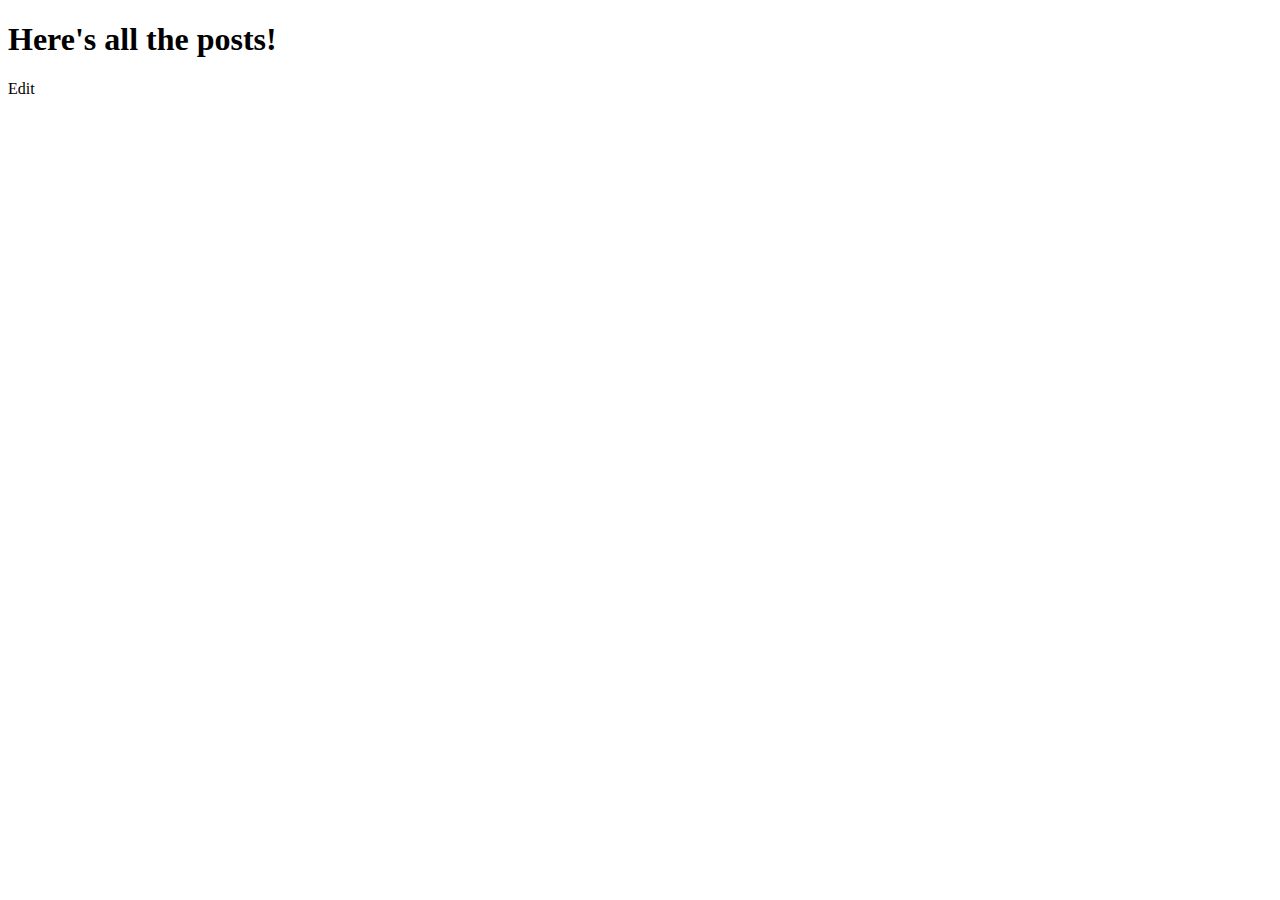
<file: src/main/resources/templates/posts/index.html>
<!DOCTYPE html>
<html xmlns:th="http://www.thymeleaf.org" lang="en">
<head th:replace="fragments/head :: main-header('All posts')"></head>
<body>
<nav th:replace="fragments/navbar :: mainNavbar"></nav>

<h1>Here's all the posts!</h1>
<div class="container">
    <div class="row">
        <div class="col-md-6" th:each="post : ${posts}">
            <h2>
                <!--<a th:href="${'/posts/' + post.id}" th:text="${post.title}"></a>-->
                <a th:href="@{/posts/{id}(id=${post.id})}" th:text="${post.title}"></a>
            </h2>
            <a class="btn btn-sm btn-warning" th:href="@{/posts/{id}/edit(id=${post.id})}">Edit</a>
            <p th:text="${post.body}"></p>
        </div>
    </div>
</div>


<footer th:include="fragments/footer :: footer"></footer>
</body>
</html>




<!--<!DOCTYPE html>-->
<!--<html xmlns="http://www.w3.org/1999/xhtml" xmlns:th="http://www.thymeleaf.org" lang="en">-->
<!--<head th:replace="fragments/head :: main-header('All posts')"></head>-->
<!--<body>-->
<!--<nav th:replace="fragments/navbar :: mainNavbar"></nav>-->

<!--&lt;!&ndash; Content of the page &ndash;&gt;-->
<!--<div th:each="post : ${posts}">-->
    <!--<h1>-->
        <!--&lt;!&ndash;<a th:href="${'/posts/' + post.id}" th:text="${post.title}"></a>&ndash;&gt;-->
        <!--<a th:href="@{/posts/{id}(id=${post.id})}" th:text="${post.title}"></a>-->
        <!--<a th:href="@{/posts/{id}/edit(id=${post.id})}" th:text="${'edit' + ''}"></a>-->
    <!--</h1>-->
    <!--<p th:text="${post.body}"></p>-->
<!--</div>-->

<!--<footer th:include="fragments/footer :: footer"></footer>-->
<!--<div th:replace="fragments/footer :: scripts"></div>-->
<!--</body>-->
<!--</html>-->
</file>
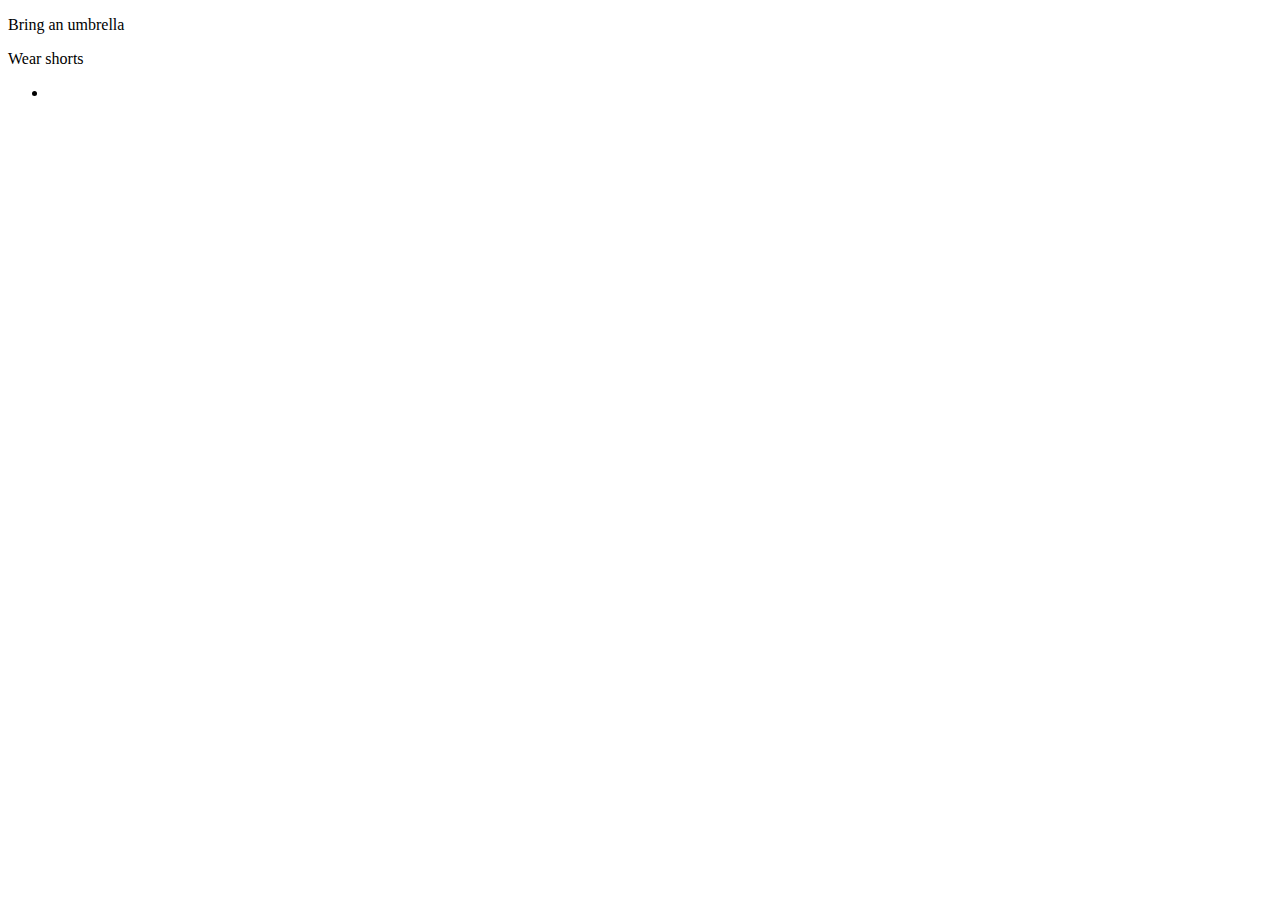
<file: src/main/resources/templates/hello.html>
<!DOCTYPE html>
<html xmlns:th="http://www.thymeleaf.org">
<head th:replace="fragments/head :: main-header('Hello World')"></head>
<body>

<nav th:replace="fragments/navbar :: mainNavbar"></nav>

<div>
    <p th:text="${name}"></p>
</div>

<div class="days">

    <p th:if="${rainy == true}">
        Bring an umbrella
    </p>

    <p th:unless="${rainy == true}">
        Wear shorts
    </p>

    <!--Another way to do it-->
    <!--<p th:if="${rainy != true}">-->
    <!--Wear shorts-->
    <!--</p>-->

</div>
<!--The th:each attribute repeats the tag as many items exists in the list -->
<ul th:if="${names.size() != 0}">
    <li th:each="nm : ${names}" th:text="${nm}"></li>
</ul>


</body>
</html>
</file>
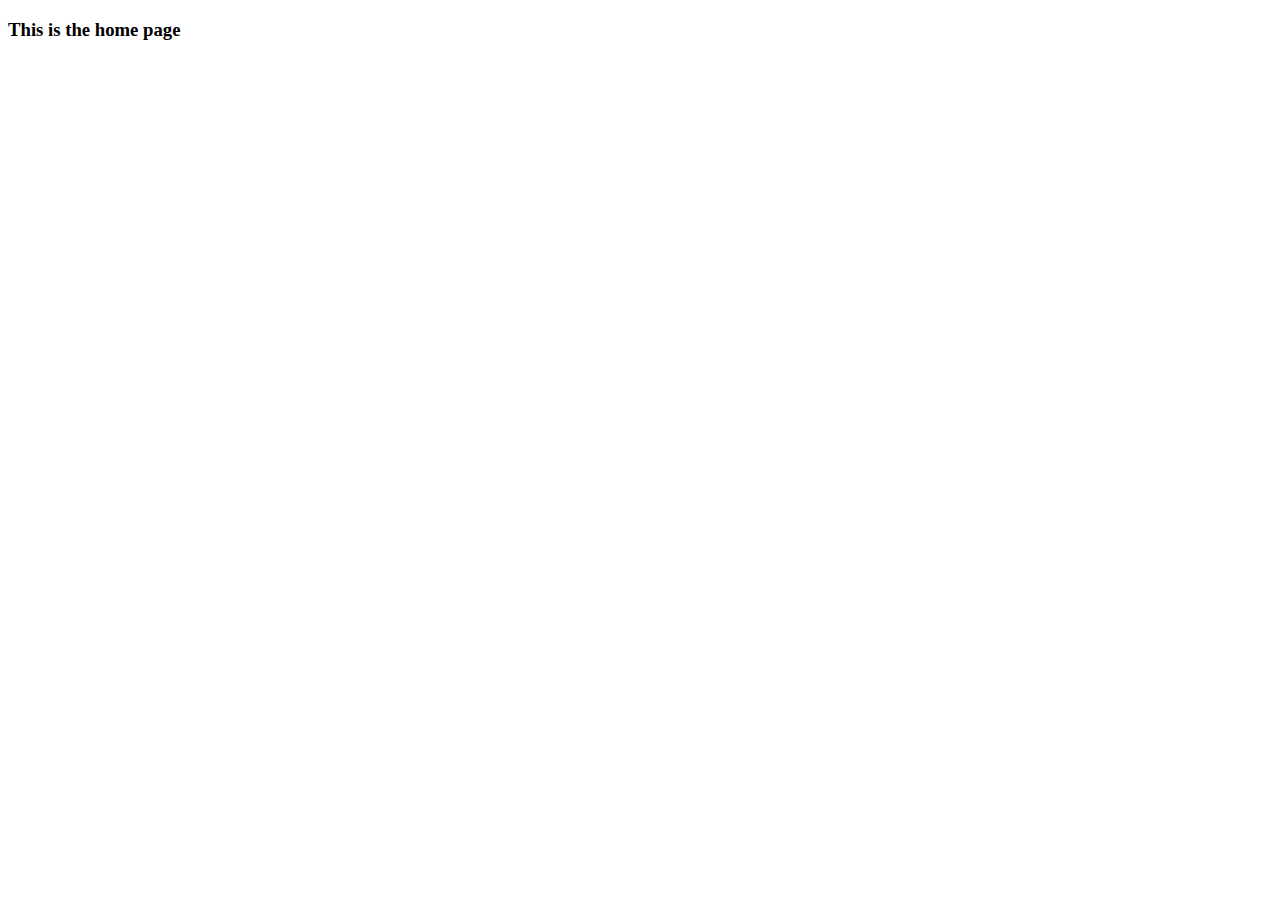
<file: src/main/resources/templates/home.html>
<!DOCTYPE html>
<html xmlns:th="http://www.thymeleaf.org">
<head th:replace="fragments/head :: main-header('Home page')"></head>
<body>

<nav th:replace="fragments/navbar :: mainNavbar"></nav>

<h3>This is the home page</h3>

<!--<footer th:include="fragments/footer :: scripts"></footer>-->

</body>
</html>
</file>
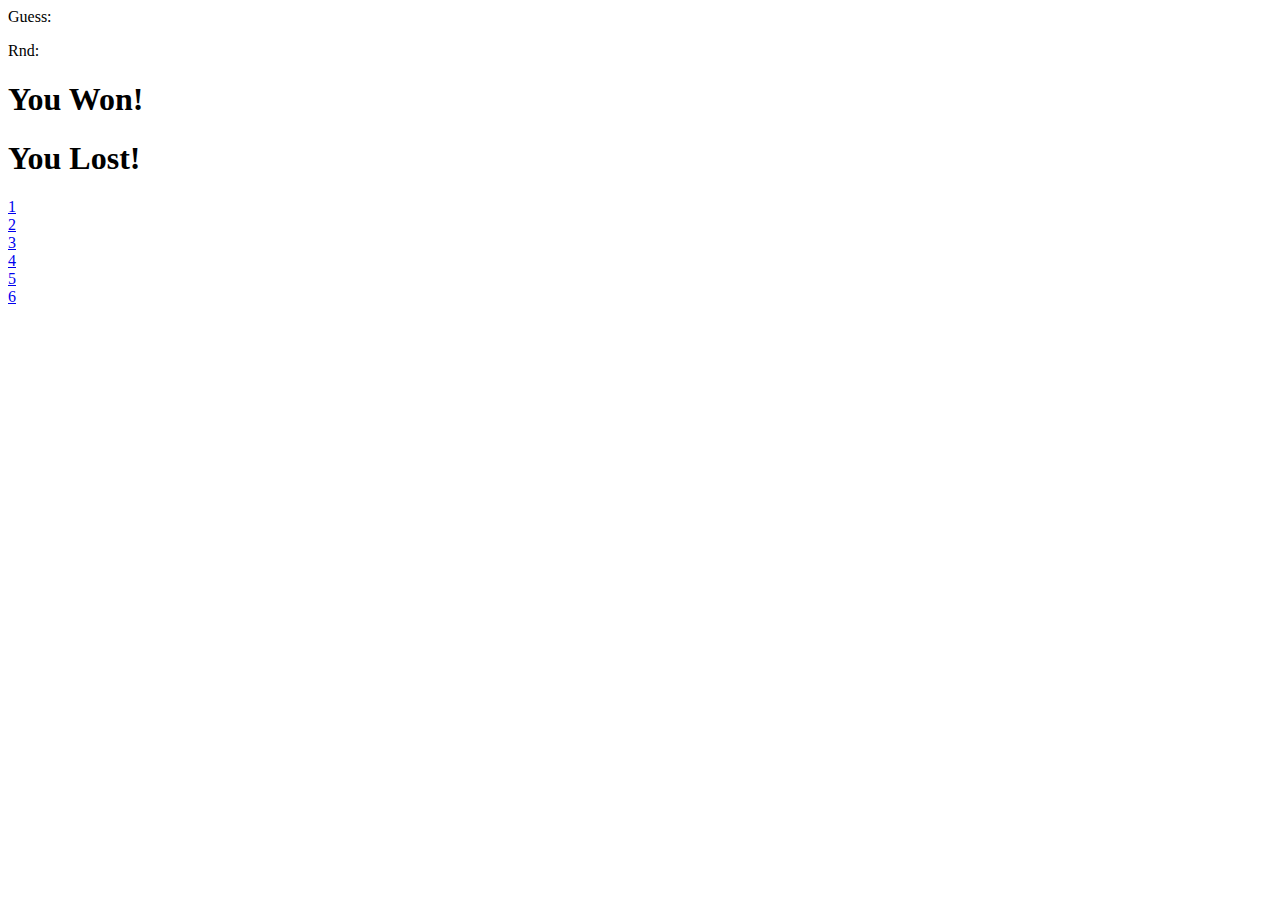
<file: src/main/resources/templates/rolldice.html>
<!DOCTYPE html>
<html xmlns:th="http://www.thymeleaf.org" lang="en">
<head th:replace="fragments/head :: main-header('Roll Dice')"></head>
<body>

<div th:if="${guess != null}">
    Guess:
    <p th:text="${guess}"></p>
    Rnd:
    <p th:text="${rnd}"></p>

    <h1 th:if="${win}">You Won!</h1>
    <h1 th:if="${!win}">You Lost!</h1>
</div>

<li><a href="/roll-dice/1">1</a></li>
<li><a href="/roll-dice/2">2</a></li>
<li><a href="/roll-dice/3">3</a></li>
<li><a href="/roll-dice/4">4</a></li>
<li><a href="/roll-dice/5">5</a></li>
<li><a href="/roll-dice/6">6</a></li>


<footer th:include="fragments/footer :: footer"></footer>

</body>
</html>






<!--<!DOCTYPE html>-->
<!--<html xmlns:th="http://www.thymeleaf.org" lang="en">-->
<!--<head th:replace="fragments/head :: main-header('Roll Dice')"></head>-->
<!--<body>-->

<!--<div th:if="${guess != null}">-->
    <!--Guess:-->
    <!--<p th:text="${guess}"></p>-->
    <!--Rnd:-->
    <!--<p th:text="${rnd}"></p>-->

    <!--<h1 th:if="${win}">You Won!</h1>-->
    <!--<h1 th:if="${!win}">You Lost!</h1>-->
<!--</div>-->

<!--<li><a href="/roll-dice/1">1</a></li>-->
<!--<li><a href="/roll-dice/2">2</a></li>-->
<!--<li><a href="/roll-dice/3">3</a></li>-->
<!--<li><a href="/roll-dice/4">4</a></li>-->
<!--<li><a href="/roll-dice/5">5</a></li>-->
<!--<li><a href="/roll-dice/6">6</a></li>-->


<!--<footer th:include="fragments/footer :: footer"></footer>-->

<!--</body>-->
<!--</html>-->
</file>
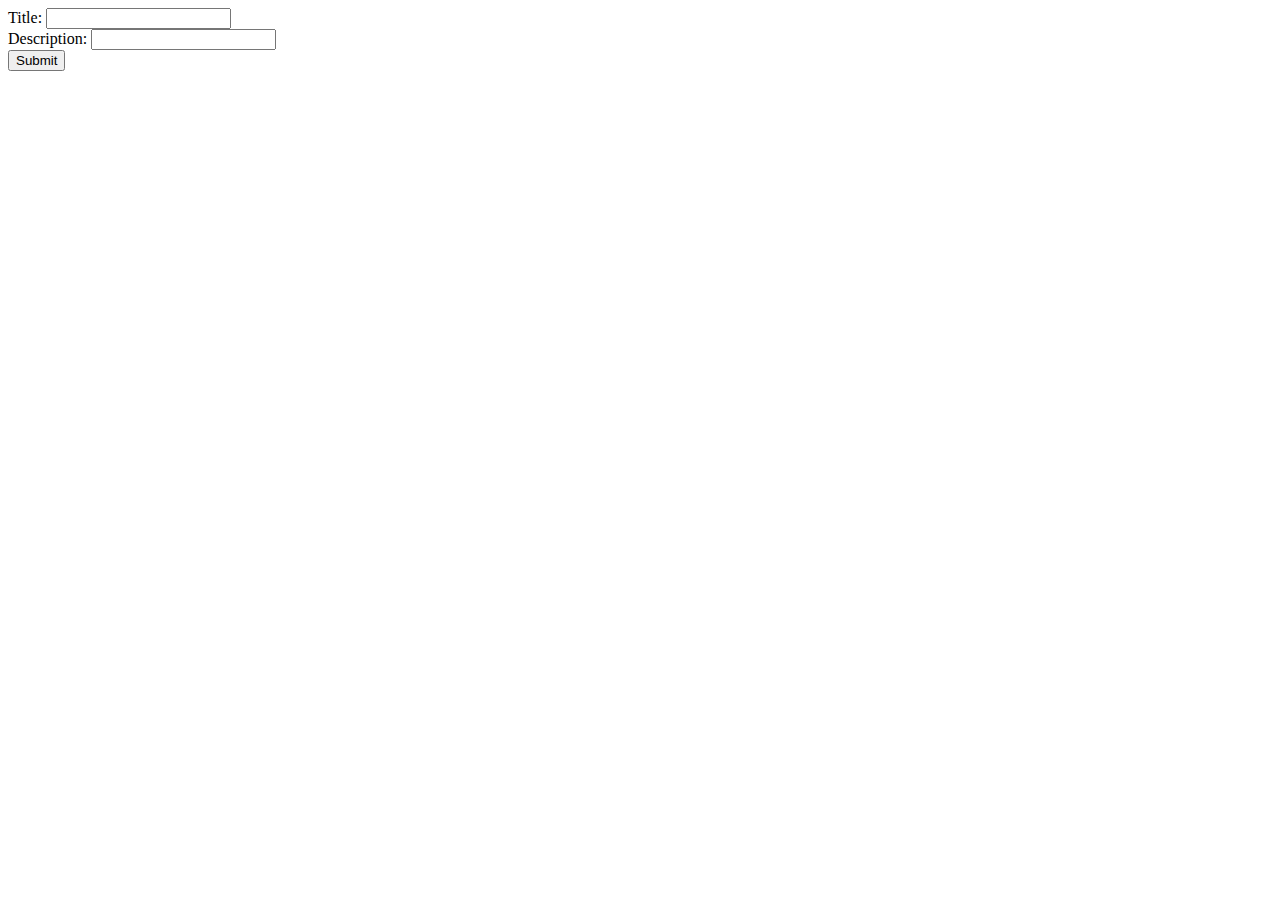
<file: src/main/resources/templates/ads/create.html>
<!doctype html>
<html xmlns="http://www.w3.org/1999/xhtml" xmlns:th="http://www.thymeleaf.org">
<head th:include="fragments/head :: main-header('Create an ad')">
</head>
<body>
<nav th:replace="fragments/navbar :: mainNavbar" />

<form th:action="@{/ads/create}" method="post" th:object="${ad}">
    Title:
    <input th:field="*{title}" />
    <br />
    Description:
    <input th:field="*{description}" />
    <br />
    <input type="submit" />
</form>

<footer th:include="fragments/footer :: footer"></footer>
</body>
</html>
</file>
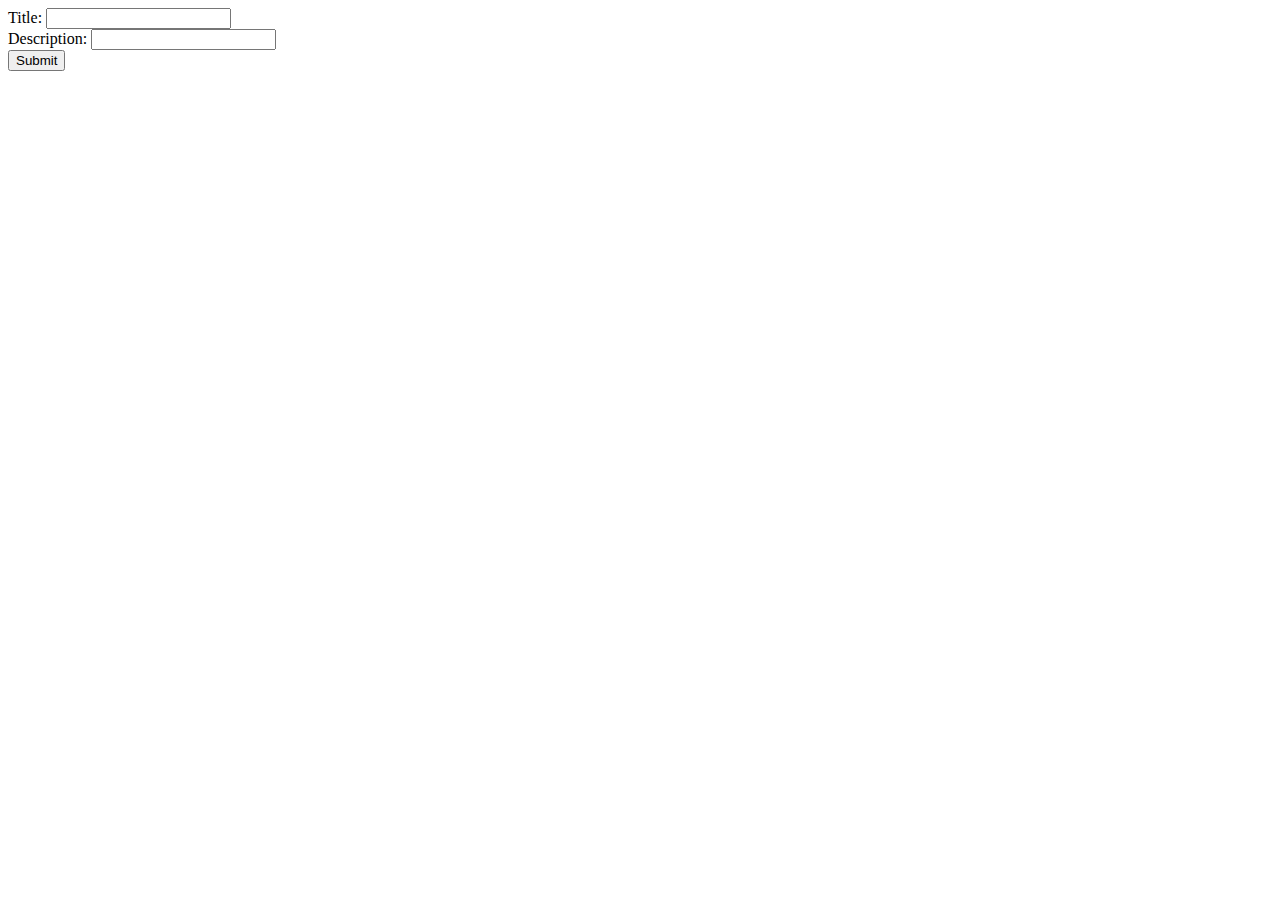
<file: src/main/resources/templates/ads/edit.html>
<!doctype html>
<html xmlns="http://www.w3.org/1999/xhtml" xmlns:th="http://www.thymeleaf.org">
<head>
    <meta charset="UTF-8" />
    <meta name="viewport" content="width=device-width, initial-scale=1" />
    <title></title>
</head>
<body>

<form th:action="${'/ads/' + ad.id + '/edit'}" method="post" th:object="${ad}">
    Title:
    <input th:field="*{title}" />
    <br />
    Description:
    <input th:field="*{description}" />
    <br />
    <input type="submit" />
</form>

</body>
</html>
</file>
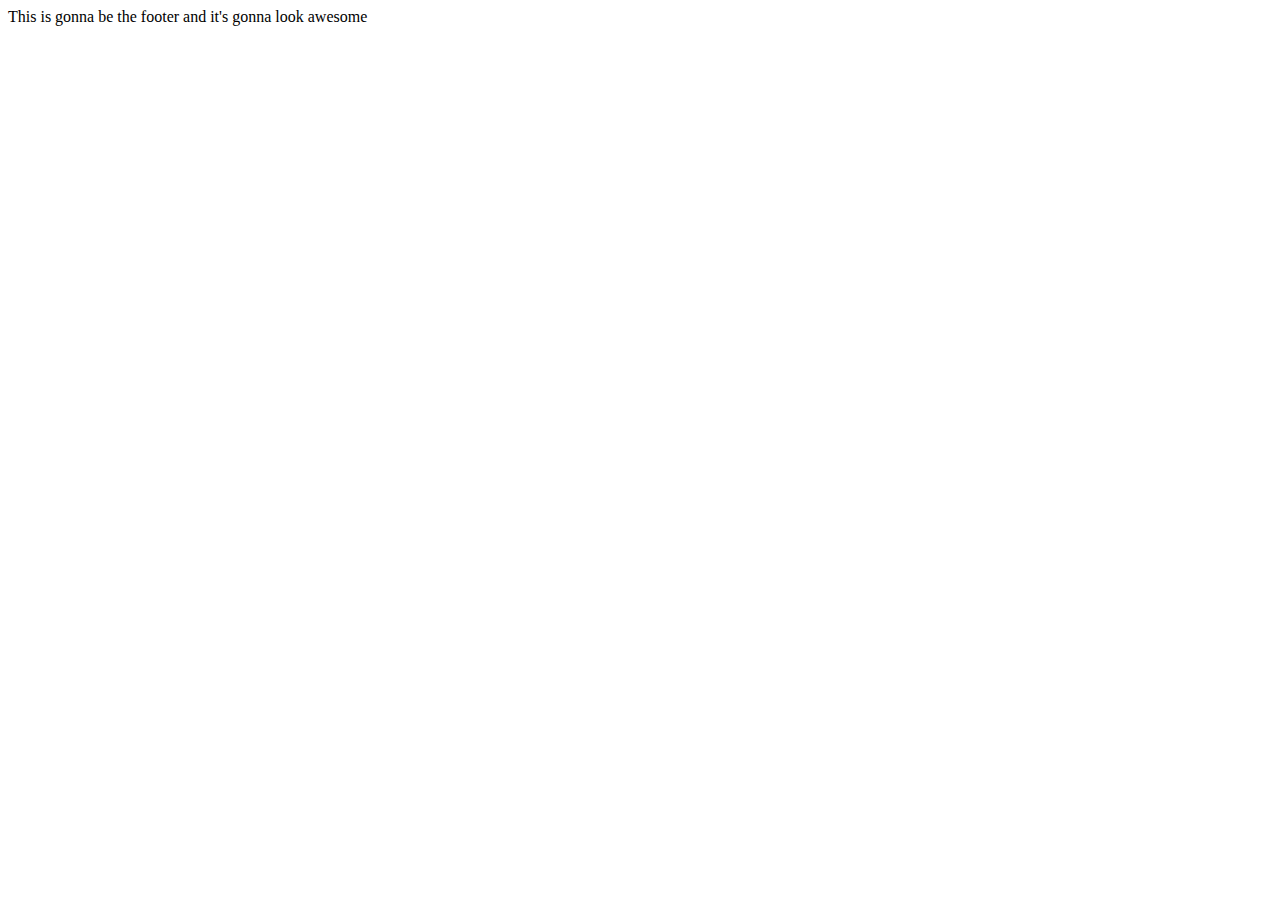
<file: src/main/resources/templates/fragments/footer.html>
<!DOCTYPE html>
<html xmlns:th="http://www.thymeleaf.org" lang="en">
<head></head>
<body>

<footer class="text text-center" th:fragment="footer">
    This is gonna be the footer and it's gonna look awesome
</footer>

<th:block th:fragment="scripts">
    <script
        src="https://code.jquery.com/jquery-3.2.1.min.js"
        integrity="sha256-hwg4gsxgFZhOsEEamdOYGBf13FyQuiTwlAQgxVSNgt4="
        crossorigin="anonymous"></script>
    <script src="https://maxcdn.bootstrapcdn.com/bootstrap/3.3.7/js/bootstrap.min.js"
            integrity="sha384-Tc5IQib027qvyjSMfHjOMaLkfuWVxZxUPnCJA7l2mCWNIpG9mGCD8wGNIcPD7Txa"
            crossorigin="anonymous"></script>
</th:block>
</body>
</html>
</file>
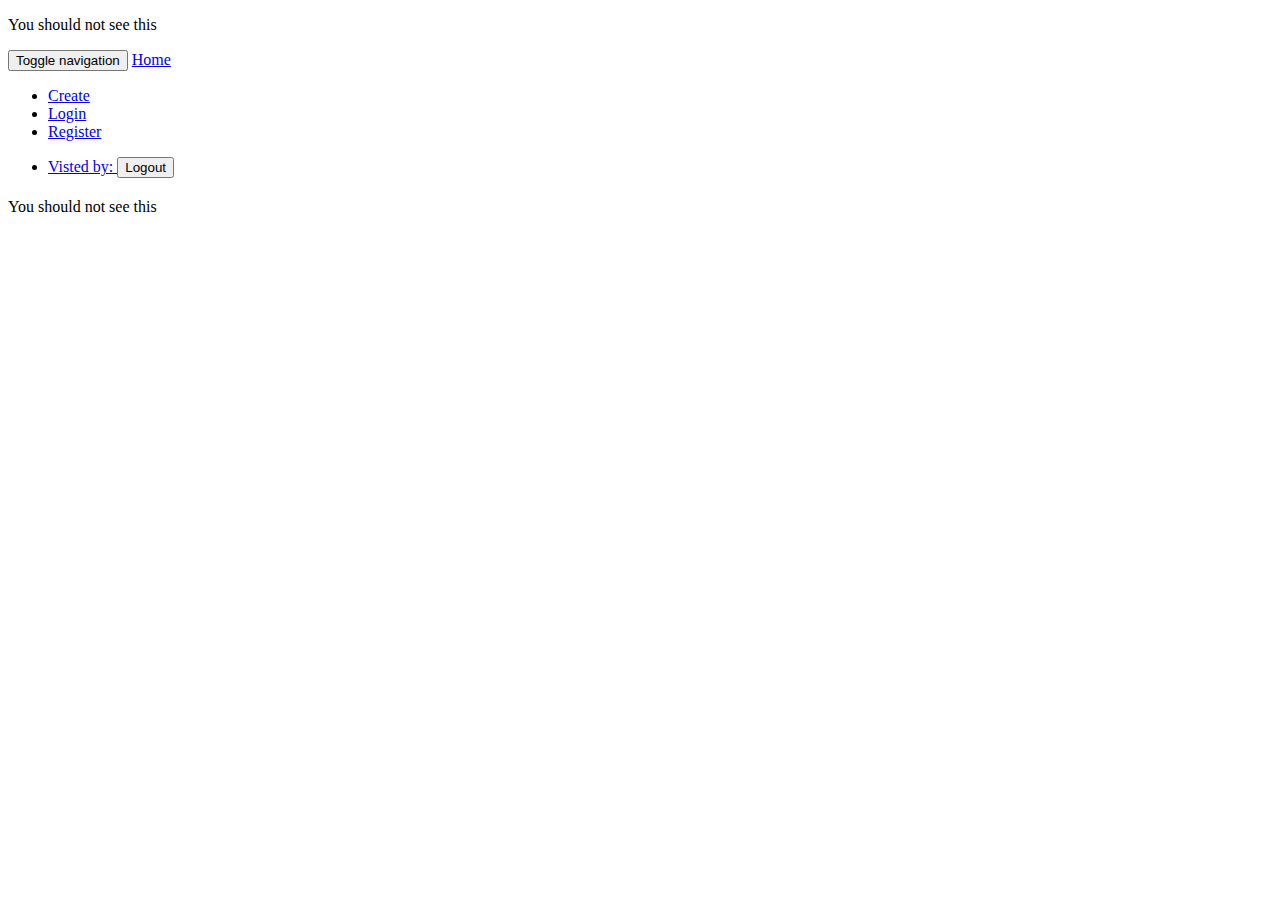
<file: src/main/resources/templates/fragments/navbar.html>
<!DOCTYPE html>
<html xmlns:th="http://www.thymeleaf.org"
      xmlns:sec="http://www.thymeleaf.org/thymeleaf-extras-springsecurity4" lang="en">
<head>
</head>
<body>
<p>You should not see this</p>
<nav id="my-nav" class="navbar navbar-default" th:fragment="mainNavbar">
    <div class="container-fluid">
        <div class="navbar-header">
            <button type="button" class="navbar-toggle collapsed" data-toggle="collapse"
                    data-target="#bs-example-navbar-collapse-1" aria-expanded="false">
                <span class="sr-only">Toggle navigation</span>
                <span class="icon-bar"></span>
                <span class="icon-bar"></span>
                <span class="icon-bar"></span>
            </button>
            <a class="navbar-brand" href="/">Home</a>
        </div>
        <div class="collapse navbar-collapse" id="bs-example-navbar-collapse-1">
            <ul class="nav navbar-nav">
                <li><a href="/posts/create">Create</a></li>
                <li sec:authorize="!isAuthenticated()">
                    <a href="/login">Login</a>
                </li>
                <li sec:authorize="!isAuthenticated()">
                    <a href="/register">Register</a>
                </li>
            </ul>
            <ul class="nav navbar-nav navbar-right">
                <li sec:authorize="isAuthenticated()">
                    <form th:action="@{/logout}" th:method="post">
                        <a href="/posts"> Visted by: <span th:text="${#authentication.principal.username}"/></a>

                        <button class="btn-link btn" style="margin-bottom: 4px"><a>Logout</a></button>
                    </form>
                </li>
            </ul>
        </div>
    </div>
</nav>
<p>You should not see this</p>

</body>
</html>
</file>
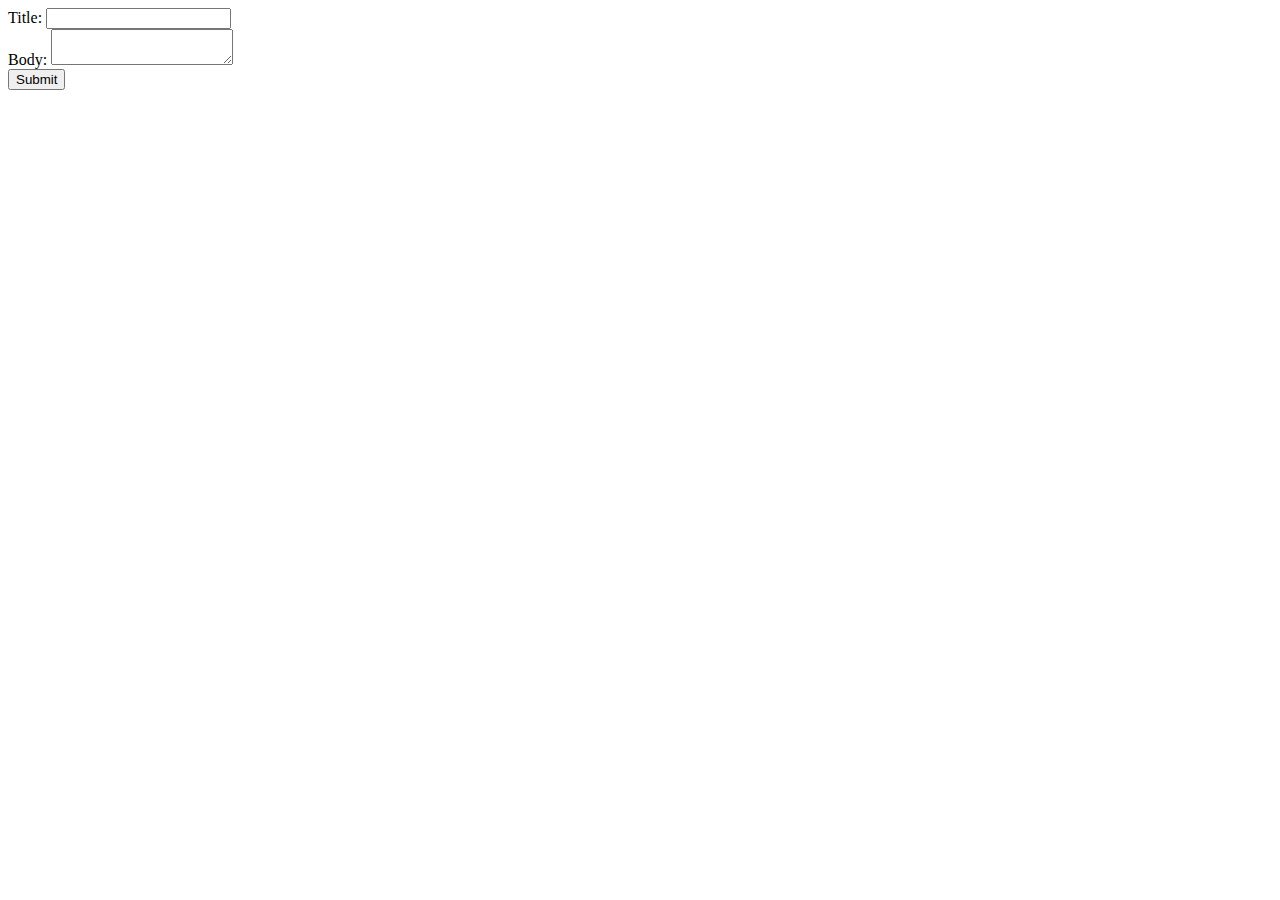
<file: src/main/resources/templates/posts/form.html>
<!doctype html>
<html xmlns="http://www.w3.org/1999/xhtml" xmlns:th="http://www.thymeleaf.org">

<form th:fragment="form">
    <div class="form-group">
      Title: <input type="text" id="title" th:field="*{title}"/>
    </div>
    <div class="form-group">
        Body: <textarea type="text" id="body" th:field="*{body}"></textarea>
    </div>
    <input type="submit" class="btn btn-primary"/>
</form>
</html>
</file>
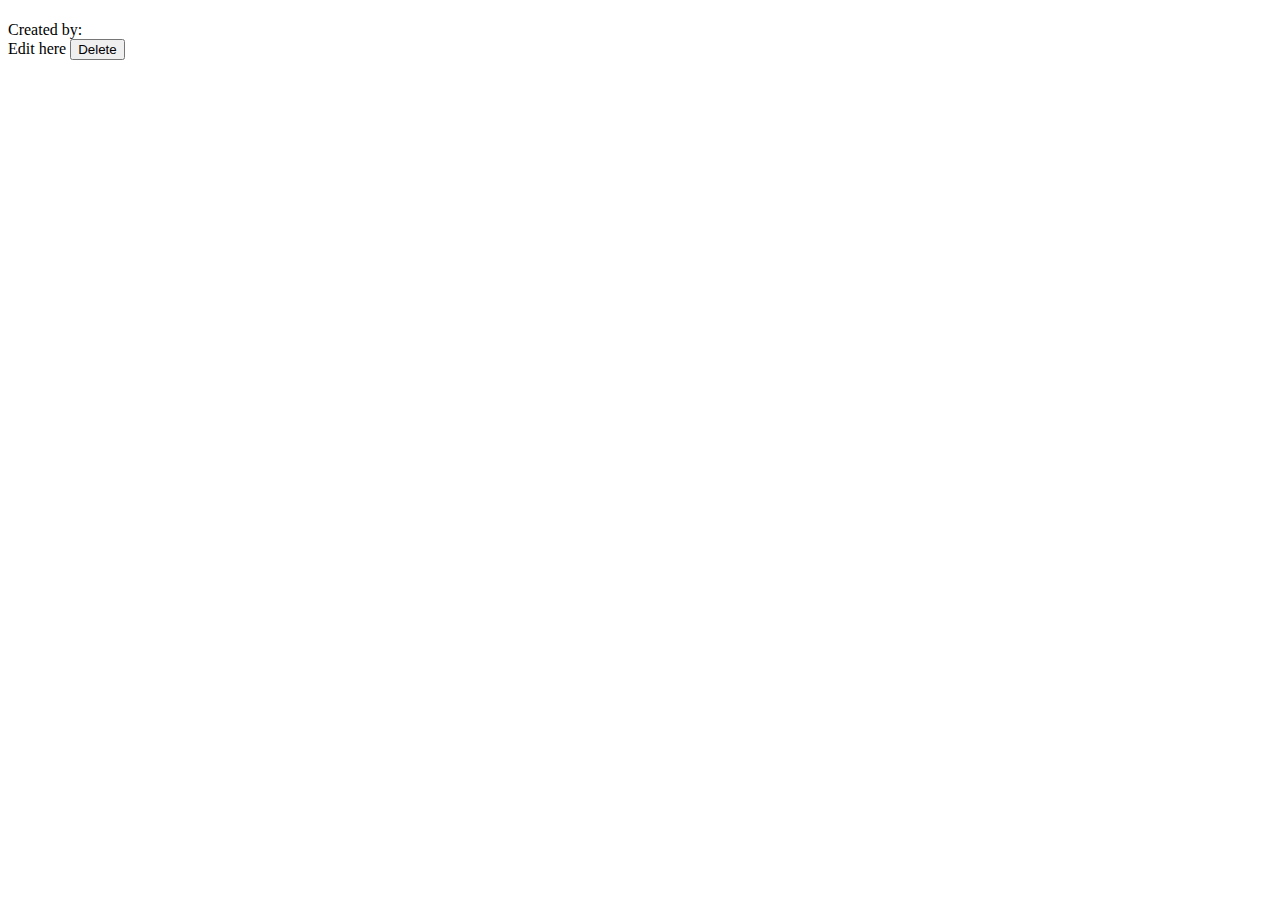
<file: src/main/resources/templates/posts/show.html>
<!DOCTYPE html>
<html xmlns:th="http://www.thymeleaf.org" lang="en">
<head th:replace="fragments/head :: main-header('View post')"></head>
<body>
<nav th:replace="fragments/navbar :: mainNavbar"></nav>

<!-- Content of the page -->
<div class="container">
    <h1 th:text="${post.title}"></h1>
    <p th:text="${post.body}"></p>
    Created by: <a th:href="@{'mailto:' + ${post.user.email} }"><span th:text="${post.user.username}"></span></a>

    <!-- Buttons for editing + deleting -->

    <div class="row">
        <div class="col-md-6">
            <form method="post" th:action="${'/posts/' + post.id + '/delete'}" class="col-md-6">
                <a th:href="${'/posts/' + post.id + '/edit'}" class="btn btn-warning">Edit here</a>
                <input class="btn btn-danger" type="submit" value="Delete" />

            </form>
        </div>

    </div>
</div>
<footer th:include="fragments/footer :: scripts">
</footer>
</body>
</html>
</file>
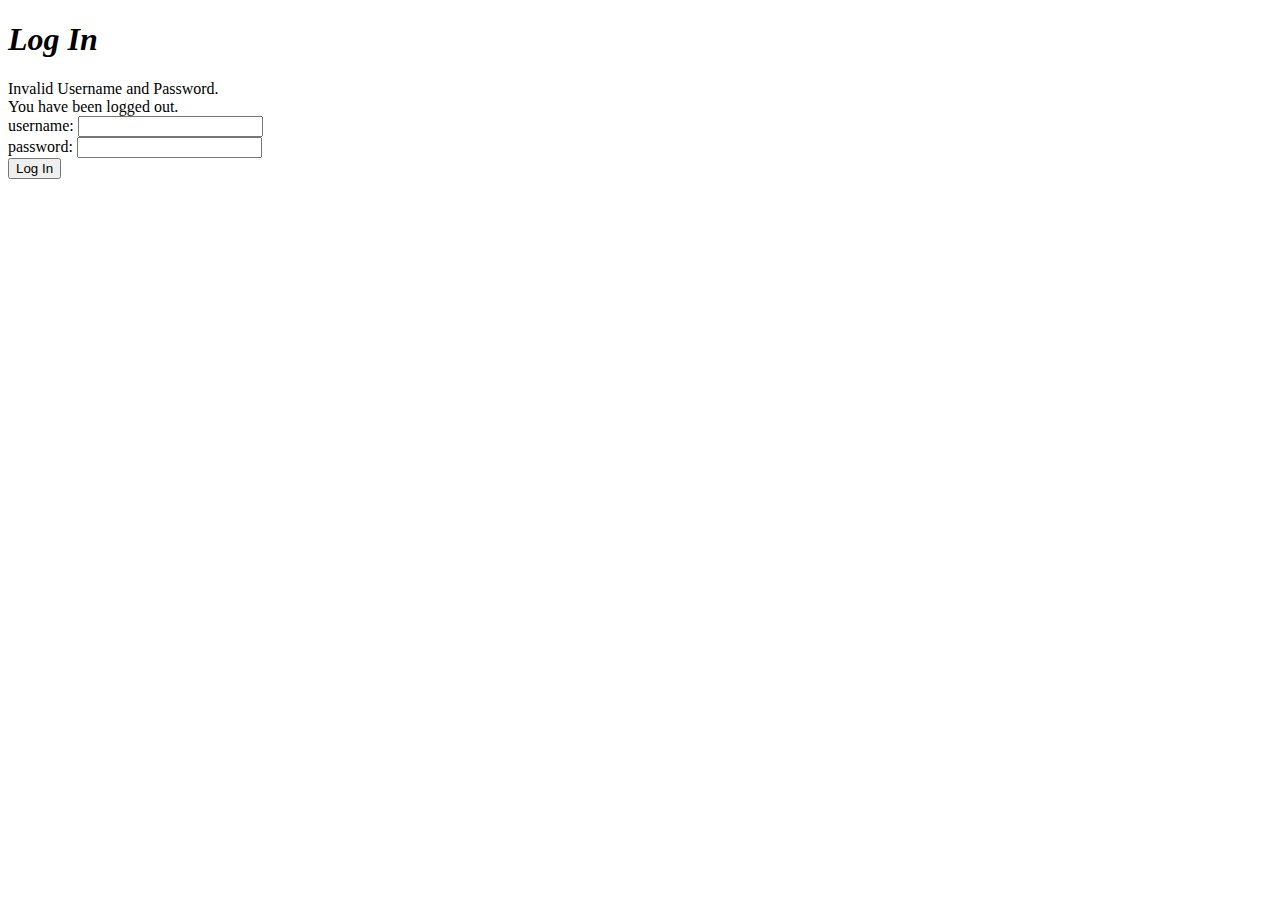
<file: src/main/resources/templates/users/login.html>
<!DOCTYPE html>
<html xmlns:th="http://www.thymeleaf.org">
<head th:replace="fragments/head :: main-header('Log In')">
</head>
<body>
<nav th:replace="fragments/navbar :: mainNavbar"></nav>
<div class="container">
    <div class="row">
        <h1><em>Log In</em></h1>
        <div th:if="${param.error}">
            Invalid Username and Password.
        </div>
        <div th:if="${param.logout}">
            You have been logged out.
        </div>
        <form th:action="@{/login}" method="post">
            <div class="form-group">
              username: <input id="username" name="username" type="text"/>
            </div>
            <div class="form-group">
                password: <input id="password" name="password" type="password"/>
            </div>
            <input type="submit" value="Log In" class="btn btn-primary"/>
        </form>
    </div>
</div>
<div th:replace="fragments/footer :: scripts"></div>
</body>
</html>
</file>
